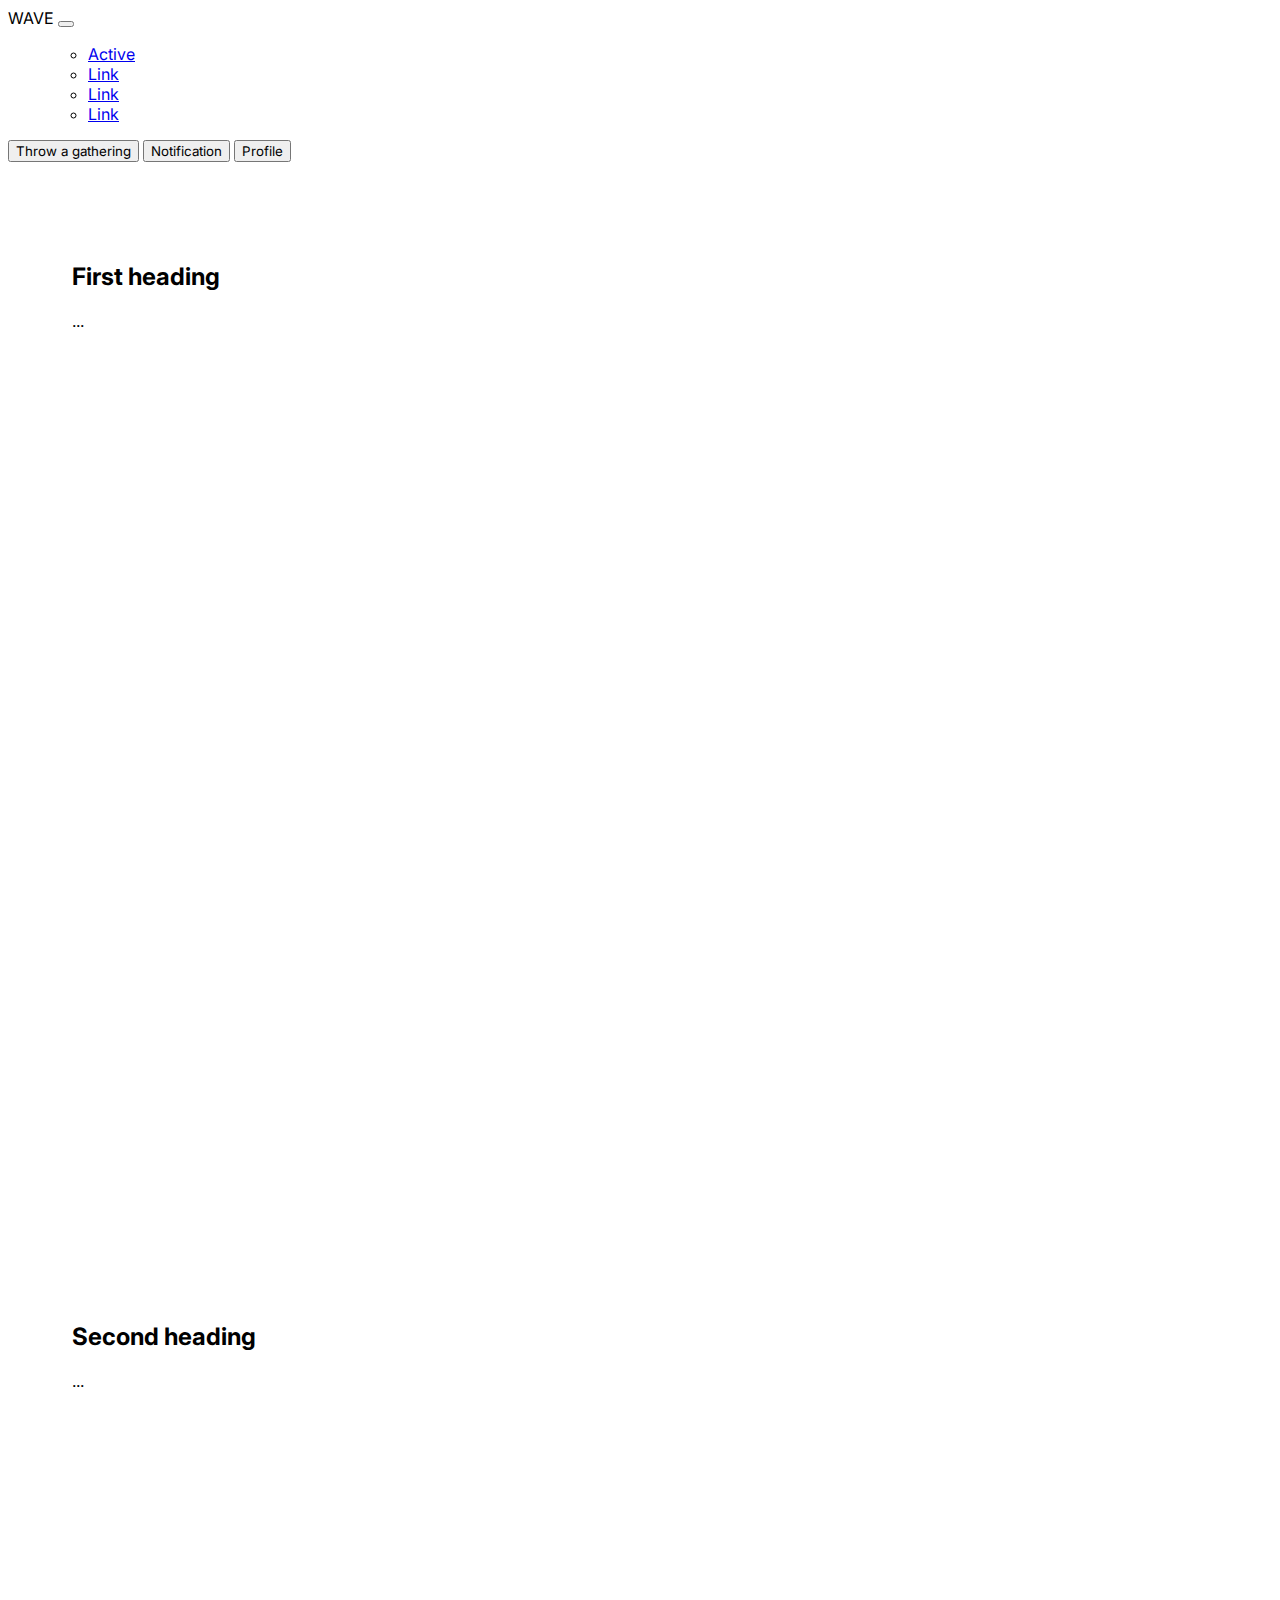
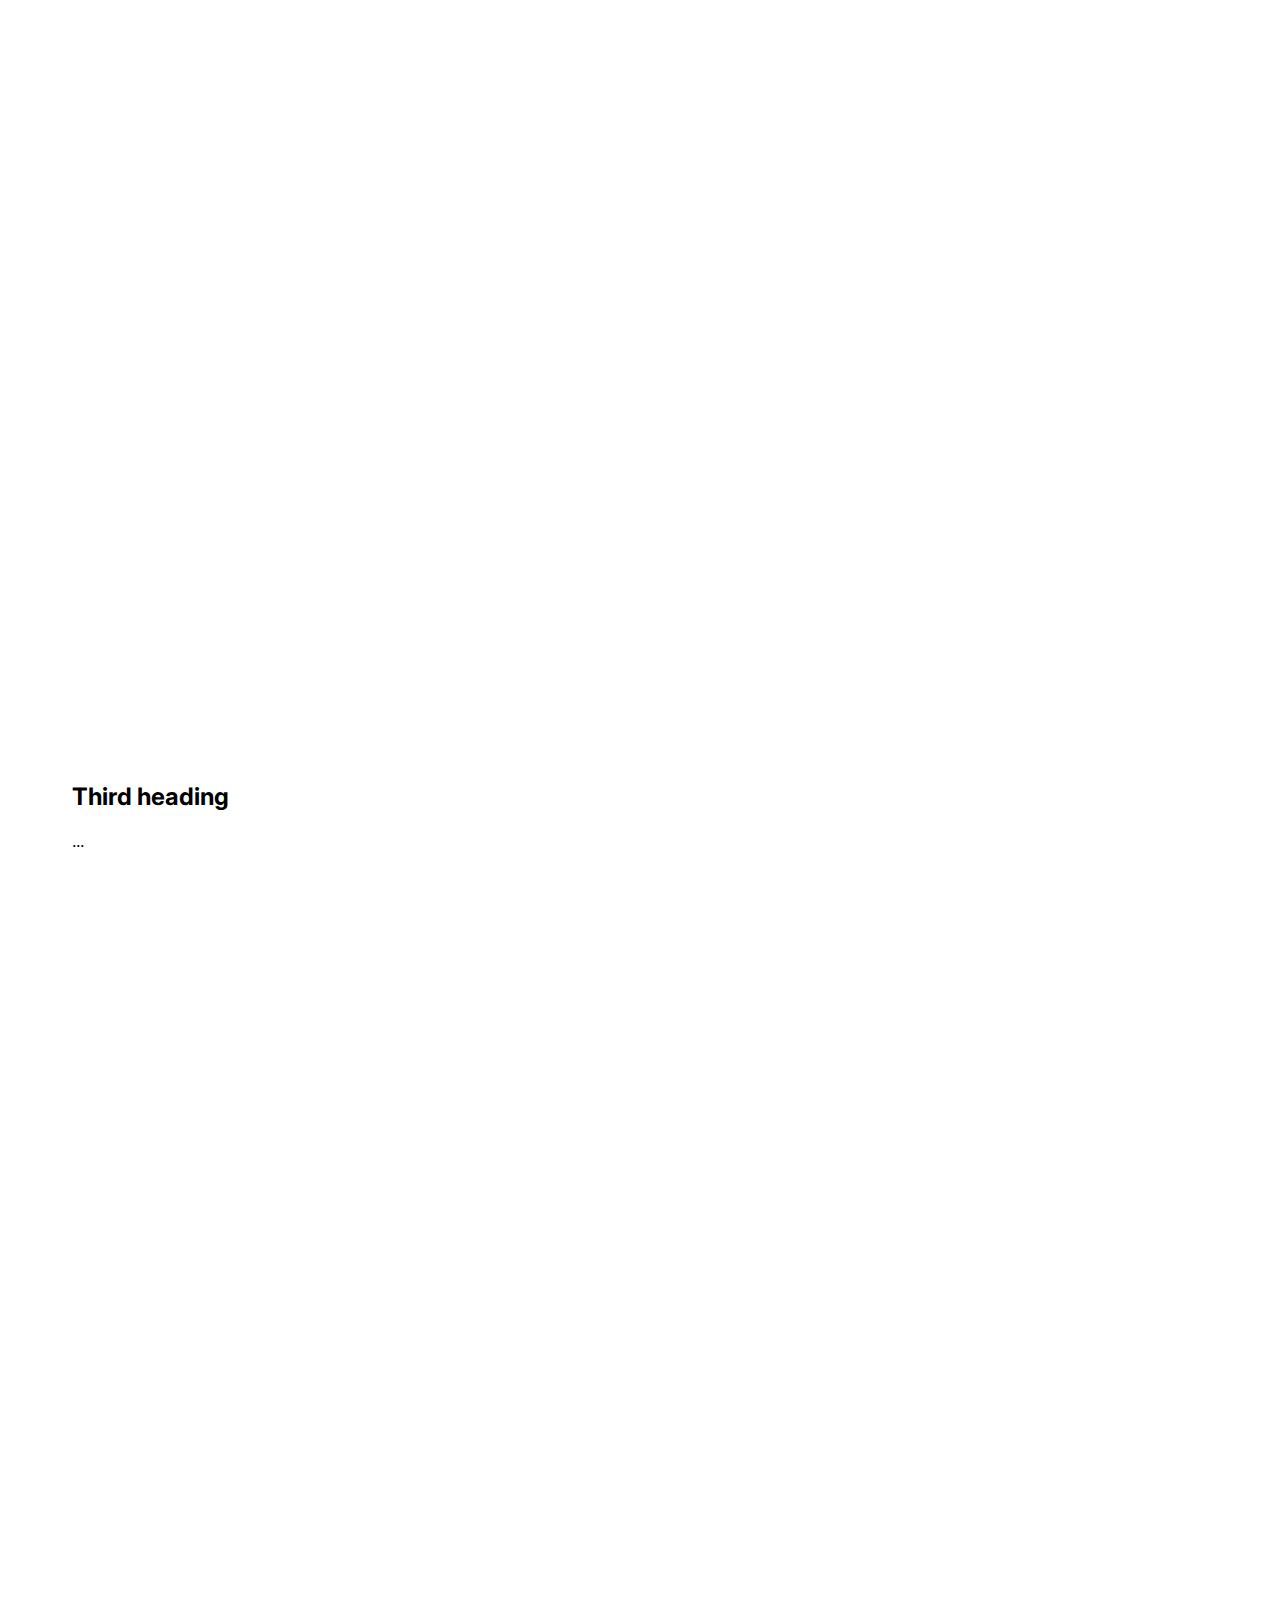
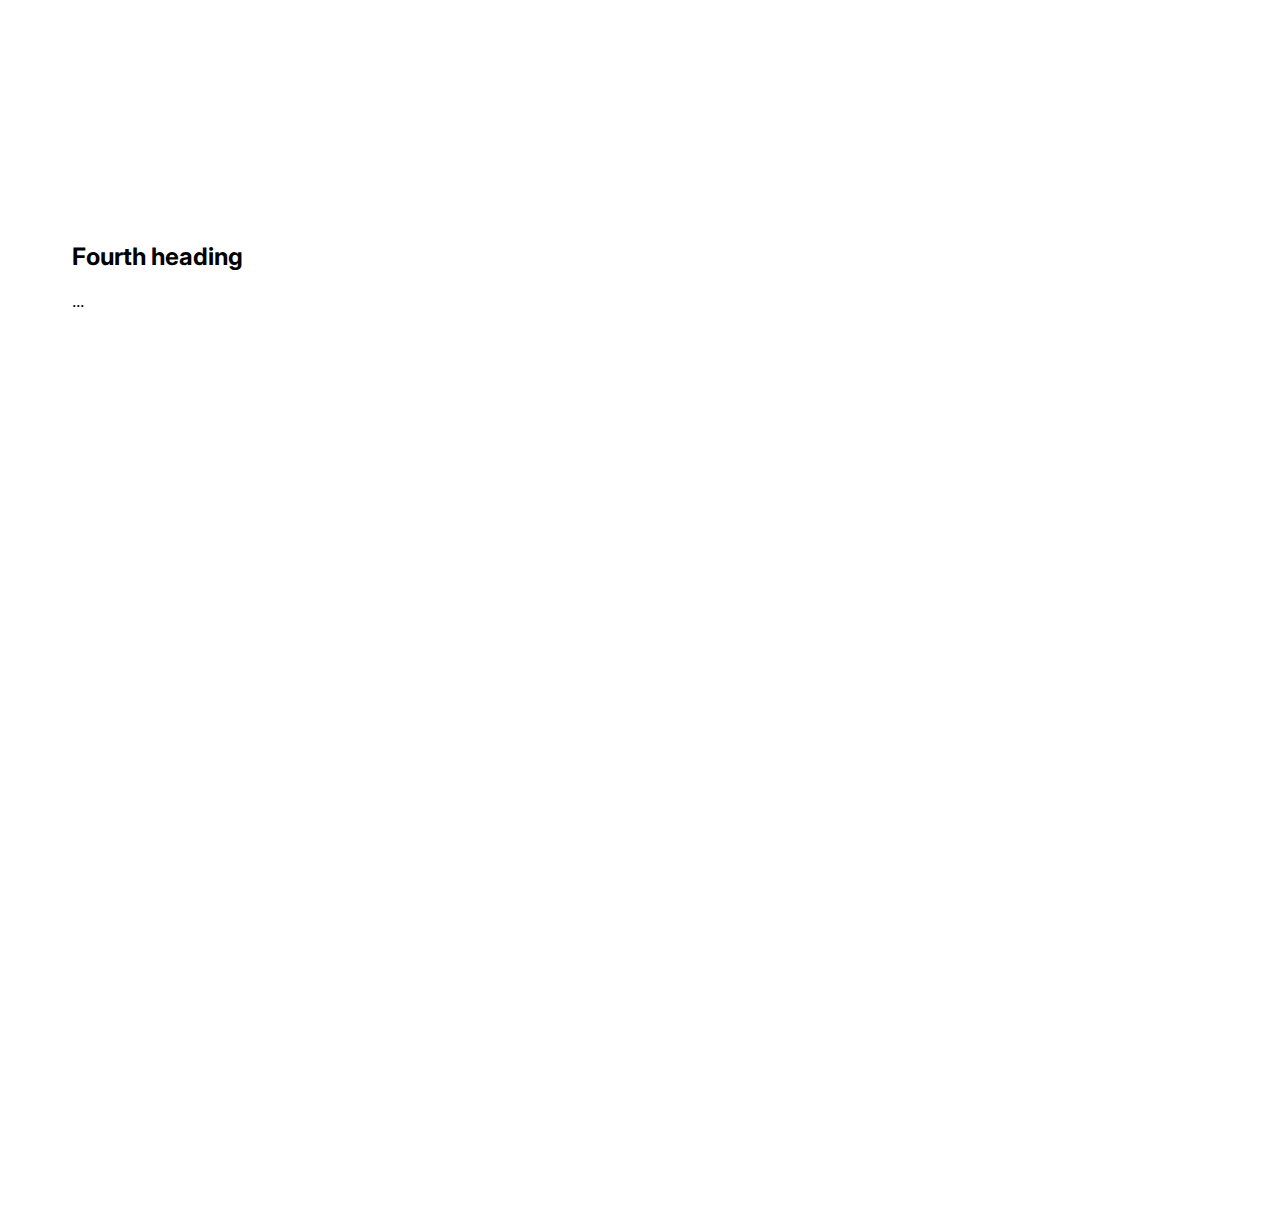
<file: wave_work/index.html>
<!doctype html>
<html lang="en">
  <head>
    <!-- Required meta tags -->
    <meta charset="utf-8">
    <meta name="viewport" content="width=device-width, initial-scale=1">

    <!-- Bootstrap CSS -->
    <link href="https://cdn.jsdelivr.net/npm/bootstrap@5.1.3/dist/css/bootstrap.min.css" rel="stylesheet" integrity="sha384-1BmE4kWBq78iYhFldvKuhfTAU6auU8tT94WrHftjDbrCEXSU1oBoqyl2QvZ6jIW3" crossorigin="anonymous">
    <link rel="stylesheet" href="style.css">
    <title>Hello, world!</title>
  </head>
  <body>
    <nav id="navbar-example2" class="navbar sticky-top navbar-expand-lg navbar-light bg-light">
        <div class="container-fluid">
            <a class="navbar-brand">WAVE</a>
            <button class="navbar-toggler" type="button" data-bs-toggle="collapse" data-bs-target="#navbarSupportedContent" aria-controls="navbarSupportedContent" aria-expanded="false" aria-label="Toggle navigation">
                <span class="navbar-toggler-icon"></span>
            </button>
            <div class="collapse navbar-collapse" id="navbarSupportedContent">
                <ul class="navbar-nav me-auto mb-2 mb-lg-0">
                    <ul class="nav justify-content-center">
                        <li class="nav-item">
                            <a class="flex-sm-fill text-sm-center nav-link active" aria-current="page" href="#scrollspyHeading1">Active</a>
                        </li>
                        <li class="nav-item">
                            <a class="flex-sm-fill text-sm-center nav-link" href="#scrollspyHeading2">Link</a>
                        </li>
                        <li class="nav-item">
                            <a class="flex-sm-fill text-sm-center nav-link" href="#scrollspyHeading3">Link</a>
                        </li>
                        <li class="nav-item">
                            <a class="flex-sm-fill text-sm-center nav-link" href="#scrollspyHeading4">Link</a>
                        </li>
                    </ul>
                </ul>
                <form class="d-flex">
                    <button class="btn btn-outline-success" type="submit">Throw a gathering</button>
                    <button class="btn btn-outline-success" type="submit">Notification</button>
                    <button class="btn btn-outline-success" type="submit">Profile</button>
                </form>
            </div>
        </div>
        
    </nav>
    <div data-bs-spy="scroll" data-bs-target="#navbar-example2" data-bs-offset="0" class="scrollspy-example" tabindex="0">
        <div id="scrollspyHeading1" class="section">
            <h2>First heading</h2>
            <p>...</p>
        </div>
        
        <div id="scrollspyHeading2" class="section">
            <h2>Second heading</h2>
            <p>...</p>
        </div>
        
        <div id="scrollspyHeading3" class="section">
            <h2>Third heading</h2>
            <p>...</p>
        </div>
        
        <div id="scrollspyHeading4" class="section">
            <h2>Fourth heading</h2>
            <p>...</p>
        </div>
    </div>

    <script src="https://cdn.jsdelivr.net/npm/bootstrap@5.1.3/dist/js/bootstrap.bundle.min.js" integrity="sha384-ka7Sk0Gln4gmtz2MlQnikT1wXgYsOg+OMhuP+IlRH9sENBO0LRn5q+8nbTov4+1p" crossorigin="anonymous"></script>
  </body>
</html>
</file>
<file: wave_work/style.css>
@import url('https://fonts.googleapis.com/css2?family=Inter:wght@200;400;800&display=swap');
* {
    font-family: 'Inter', sans-serif;
}

.section {
    height: 100vh;
    padding: 5rem 4rem;
}
</file>
